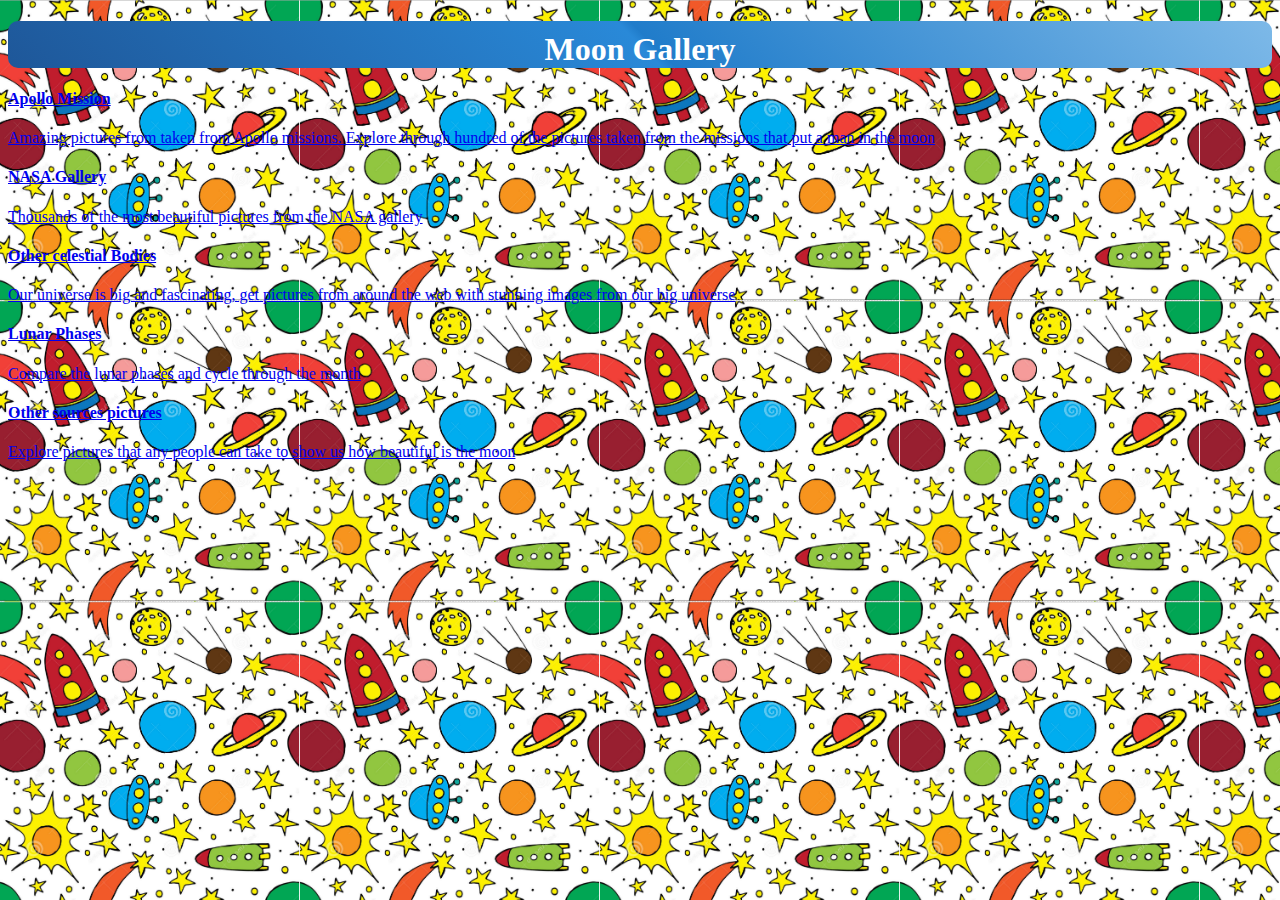
<file: app/src/main/assets/html/gallery/index.html>
<!DOCTYPE Html>
<html>
<head>
  <title>GALLERY</title>
  <link href="http://bootswatch.com/cerulean/bootstrap.min.css" rel="stylesheet" />
  <link href="./assets/css/app.css" rel="stylesheet"/>
  <script type="text/javascript"  src="https://code.jquery.com/jquery-2.2.3.min.js"></script>
  <script type="text/javascript" src="https://maxcdn.bootstrapcdn.com/bootstrap/3.3.6/js/bootstrap.min.js"></script>
  <script type="text/javascript" src="./assets/js/app.js"></script>
</head>
<body>

  <div class="container">
    <div class="page-header">
      <h1>Moon Gallery</h1>
    </div>
    <div class="list-group">
      <a href="../gallery/apollo.html" class="list-group-item list-group-item-info">
        <h4 class="list-group-item-heading">Apollo Mission</h4>
        <p class="list-group-item-text">Amazing pictures from taken from Apollo missions. Explore through hundred of the pictures taken from the missions that put a man in the moon</p>
      </a>
      <a href="../gallery/nasa.html" class="list-group-item">
        <h4 class="list-group-item-heading">NASA Gallery</h4>
        <p class="list-group-item-text">Thousands of the most beautiful pictures from the NASA gallery</p>
      </a>
      <a href="../gallery/celestials.html" class="list-group-item list-group-item-info">
        <h4 class="list-group-item-heading">Other celestial Bodies</h4>
        <p class="list-group-item-text">Our universe is big and fascinating, get pictures from around the web with stunning images from our big universe</p>
      </a>
      <a href="../gallery/phases.html" class="list-group-item">
        <h4 class="list-group-item-heading">Lunar Phases</h4>
        <p class="list-group-item-text">Compare the lunar phases and cycle through the month</p>
      </a>
      <a href="../gallery/other.html" class="list-group-item list-group-item-info">
        <h4 class="list-group-item-heading">Other sources pictures</h4>
        <p class="list-group-item-text">Explore pictures that any people can take to show us how beautiful is the moon</p>
      </a>
    </div>

  </div>


</body>
</html>
</file>
<file: app/src/main/assets/html/gallery/assets/css/app.css>
body {
    background-image: url('../img/space-bg.png');
    background-size: 300px;
}

.page-header {
  color: white;
  background: linear-gradient(45deg, #1e5799 0%,#2989d8 50%,#207cca 51%,#7db9e8 100%);
  border-radius: 10px;
}

.page-header > h1 {
    text-align: center;
    font-weight: 700;
    color: white;
    padding-top: 10px;
}
</file>
